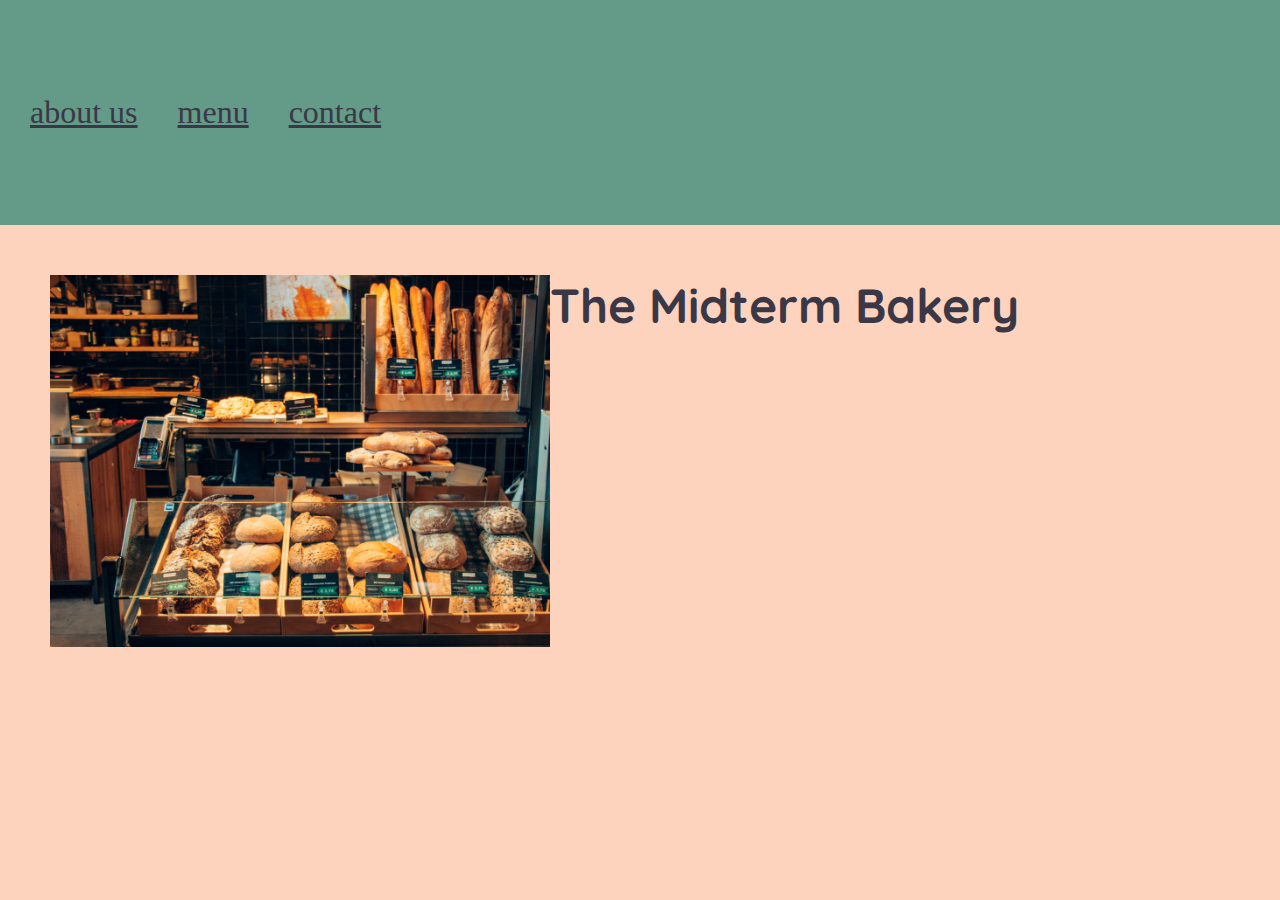
<file: Midterm-1620-main/index.html>
<!DOCTYPE html>
<html lang="en">
<head>
  <meta charset="UTF-8">
  <meta name="viewport" content="width=device-width, initial-scale=1.0">
  <link rel="preconnect" href="https://fonts.gstatic.com">
  <link href="https://fonts.googleapis.com/css2?family=Montserrat&family=Quicksand&display=swap" rel="stylesheet">
  <link rel="stylesheet" href="./CSS/style.css">
  <title>Midterm Bakery</title>
</head>
<body>
  <header>
    <nav class="container">
      <ol>
        <li class="box"><a href="./pages/about.html">about us</a></li>
        <li class="box"><a href="./pages/menu.html">menu</a></li>
        <li class="box"><a href="./pages/contact.html">contact</a></li>
      </ol>
    </nav>
  </header>

  <section>
    <h1>The Midterm Bakery</h1>
    <img src="./Images/miti-R1ql7fk3I1Y-unsplash.jpg" alt="bakery foods">
  </section>

</body>
</html>
</file>
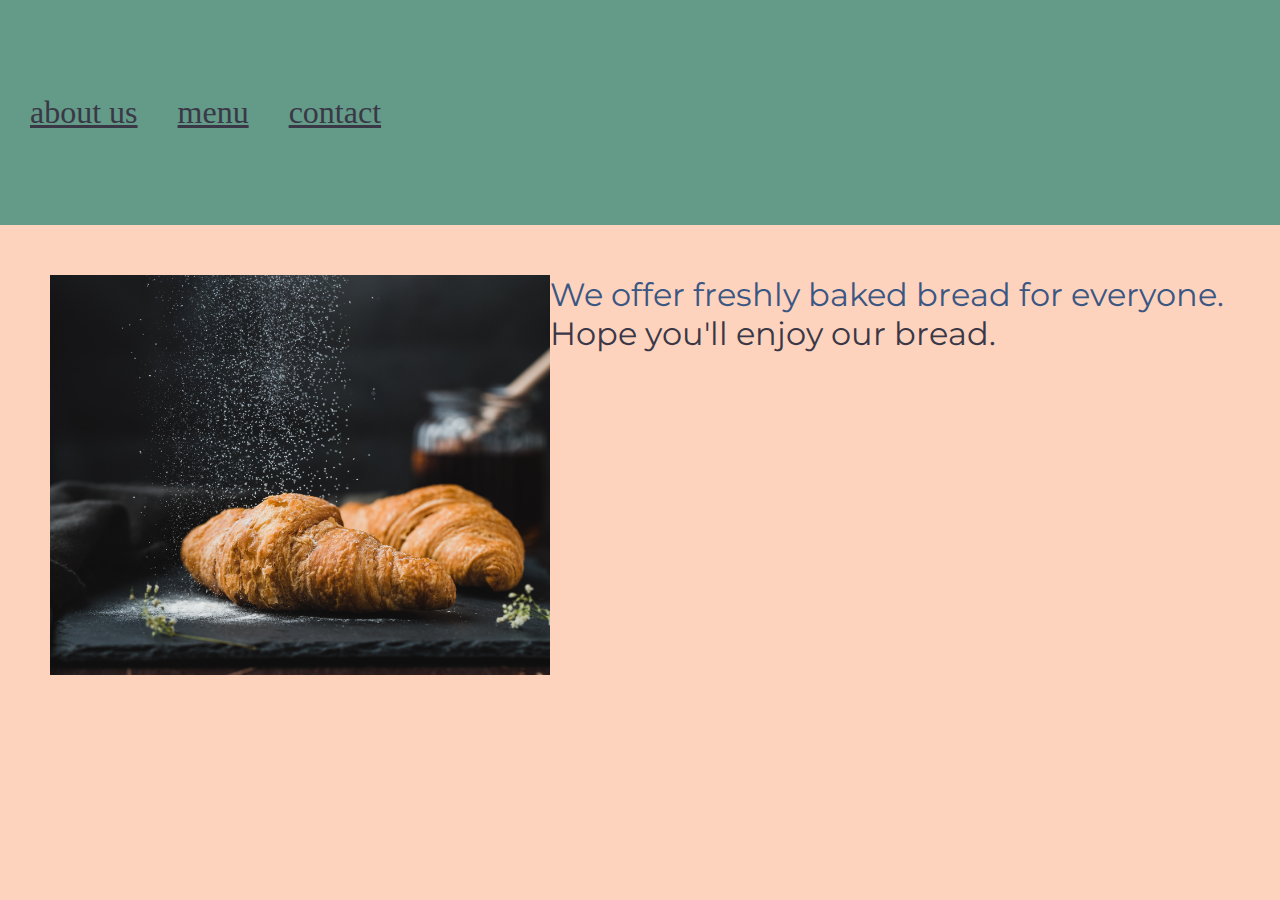
<file: Midterm-1620-main/pages/about.html>
<!DOCTYPE html>
<html lang="en">
<head>
  <meta charset="UTF-8">
  <meta name="viewport" content="width=device-width, initial-scale=1.0">
  <link rel="preconnect" href="https://fonts.gstatic.com">
  <link href="https://fonts.googleapis.com/css2?family=Montserrat&family=Quicksand&display=swap" rel="stylesheet">
  <link rel="stylesheet" href="/Midterm-1620-main/CSS/style.css">
  <title>Midterm Bakery</title>

<body>
  <header>
    <nav class="container">
      <ol>
        <li class="box"><a href="./about.html">about us</a></li>
        <li class="box"><a href="./menu.html">menu</a></li>
        <li class="box"><a href="./contact.html">contact</a></li>
      </ol>
    </nav>
  </header>
  
  <section>
    <img src="/Midterm-1620-main/Images/mae-mu-m9pzwmxm2rk-unsplash.jpg" alt="crossants bread">
    <p>We offer freshly baked bread for everyone. Hope you'll enjoy our bread.</p>
  </section>
</body>

</html>
</file>
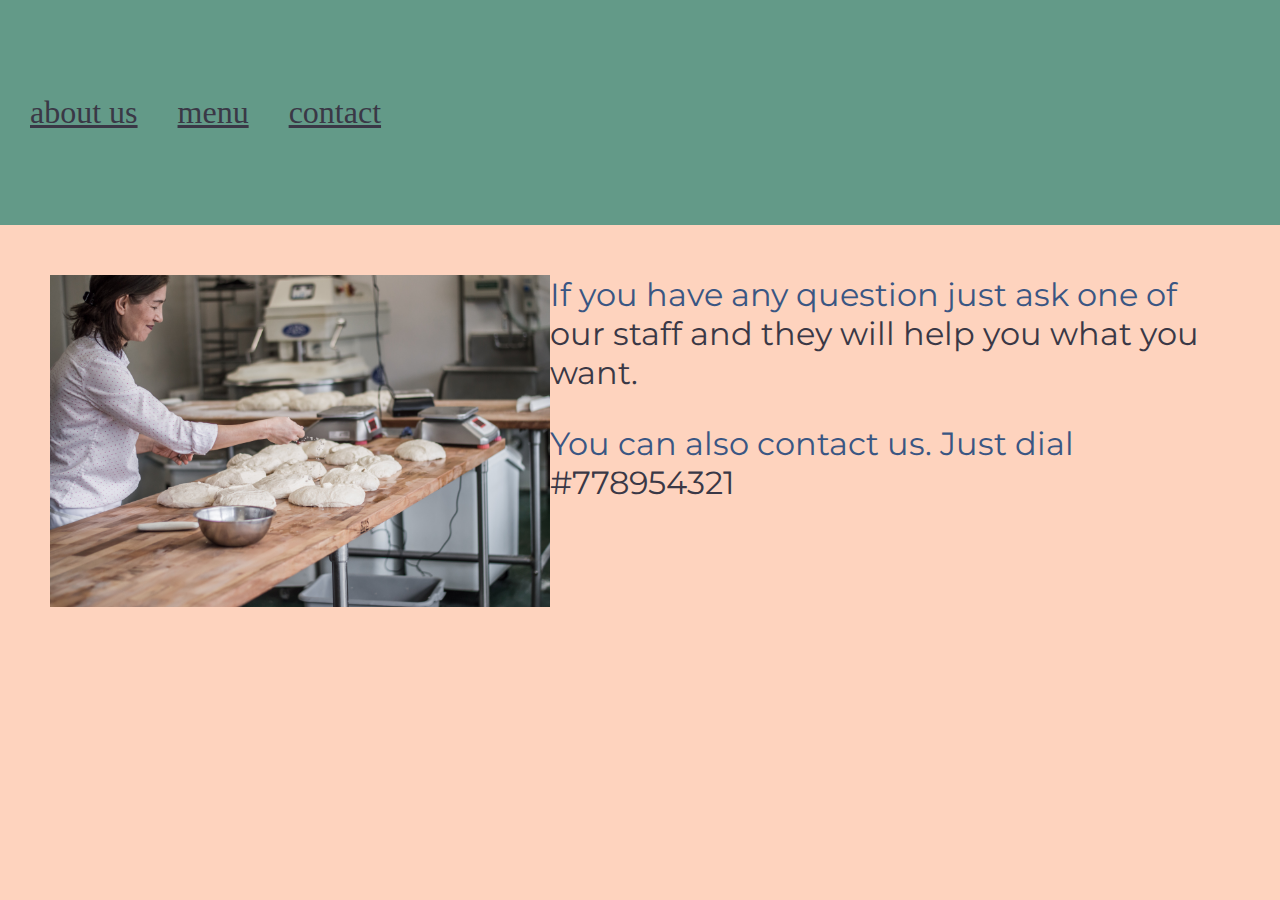
<file: Midterm-1620-main/pages/contact.html>
<!DOCTYPE html>
<html lang="en">
<head>
  <meta charset="UTF-8">
  <meta name="viewport" content="width=device-width, initial-scale=1.0">
  <link rel="preconnect" href="https://fonts.gstatic.com">
  <link href="https://fonts.googleapis.com/css2?family=Montserrat&family=Quicksand&display=swap" rel="stylesheet">
  <link rel="stylesheet" href="/Midterm-1620-main/CSS/style.css">
  <title>Midterm Bakery</title>
</head>
<body>
  <header>
    <nav class="container">
      <ol>
        <li class="box"><a href="./about.html">about us</a></li>
        <li class="box"><a href="./menu.html">menu</a></li>
        <li class="box"><a href="./contact.html">contact</a></li>
      </ol>
    </nav>
  </header>
  
  <section>
    <img src="/Midterm-1620-main/Images/maranda-vandergriff-fZBwUGlKbO8-unsplash.jpg" alt="a lady making a dough">
    <p>If you have any question just ask one of our staff and they will help you what you want.</p>
    <p>You can also contact us. Just dial #778954321</p>
  </section>
</body>
</html>
</file>
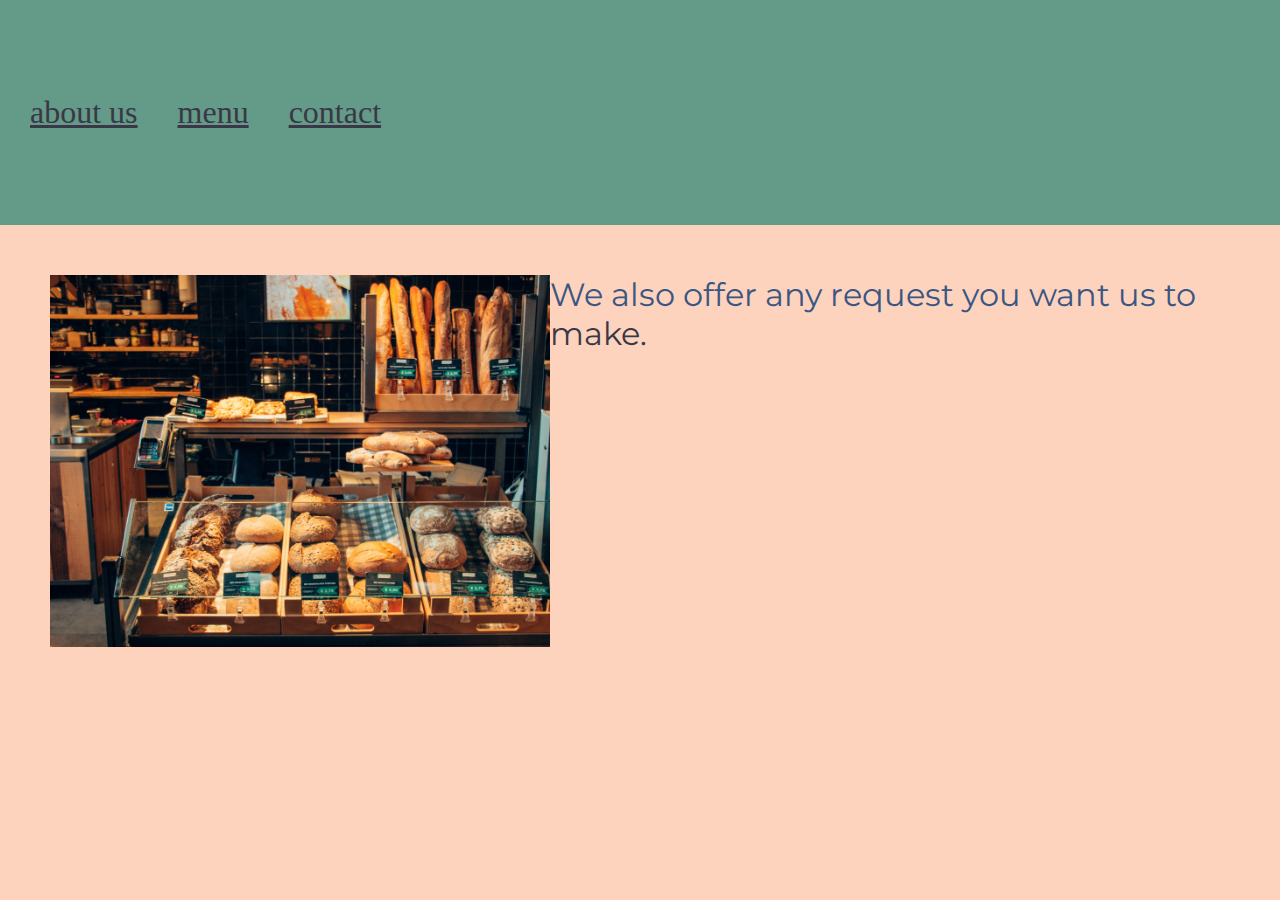
<file: Midterm-1620-main/pages/menu.html>
<!DOCTYPE html>
<html lang="en">
<head>
  <meta charset="UTF-8">
  <meta name="viewport" content="width=device-width, initial-scale=1.0">
  <link rel="preconnect" href="https://fonts.gstatic.com">
  <link href="https://fonts.googleapis.com/css2?family=Montserrat&family=Quicksand&display=swap" rel="stylesheet">
  <link rel="stylesheet" href="/Midterm-1620-main/CSS/style.css">
  <title>Midterm Bakery</title>
</head>
<body>
  <header>
    <nav class="container">
      <ol>
        <li class="box"><a href="./about.html">about us</a></li>
        <li class="box"><a href="./menu.html">menu</a></li>
        <li class="box"><a href="./contact.html">contact</a></li>
      </ol>
    </nav>
  </header>
  
  <section>
    <img src="/Midterm-1620-main/Images/miti-R1ql7fk3I1Y-unsplash.jpg" alt="different types of bread inside the store">
    <p>We also offer any request you want us to make.</p>
  
  </section>

</body>
</html>
</file>
<file: Midterm-1620-main/CSS/style.css>
html {
  background-color: #fed3be;
}

body {
  margin: 0;
  padding: 0;
  background-color: #fed3be;
  color: #3a3846;
  font-size: 10px;
}

header {
  top: 5px;
  background-color: #639a88;
}

h1 {
  top: 10px;
  font-family: 'Quicksand', sans-serif;
  font-size: 3rem;
  display: inline;
}

p::first-line {
  color: #3a5683;
}
 p {
  font-family: 'Montserrat', sans-serif;
  font-size: 2rem;
}

img {
  max-width: 500px;
  float: left;
}

li:nth-child(2) {
  padding: 2rem;
}

nav {
  margin: 0;
  padding: 10px;
  font-size: 2rem;
}

a{
  color: #3a3846 ;
}

section {
  margin: 50px;
}
.container ol {
  list-style-type: none;
  padding: 20px;
}
.box {
  display: inline-block;
}
</file>
